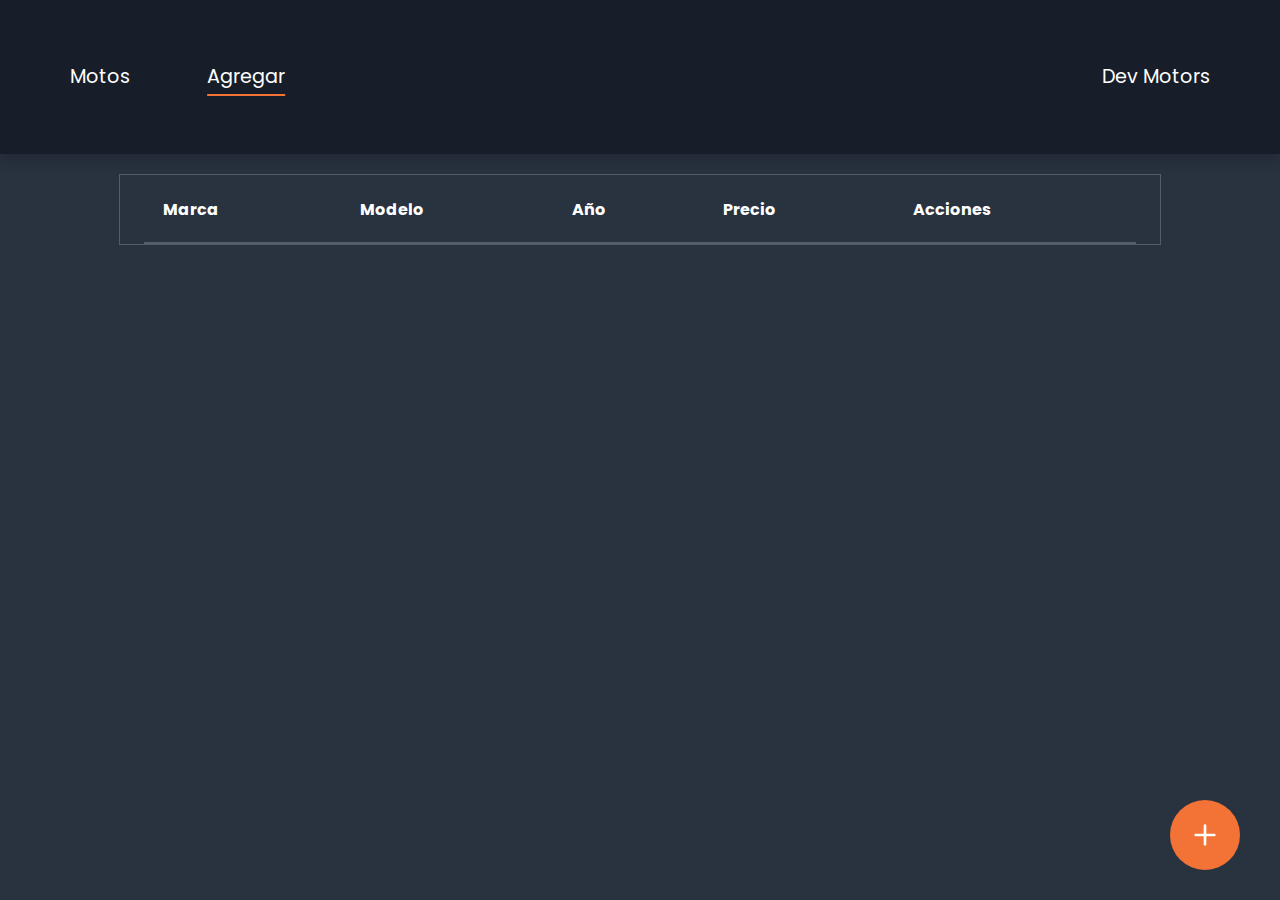
<file: Views/Admin.html>
<!DOCTYPE html>
<html lang="en">

<head>
    <meta charset="UTF-8">
    <meta name="viewport" content="width=device-width, initial-scale=1.0">

    <link rel="stylesheet" href="../CSS/Admin.css">
    <title>Document</title>
</head>

<body>

    <nav>
        <div class="sections">
            <li><a class="action" href="../Views/Index.html">Motos</a></li>
            <li><a href="../Views/Admin.html" class="currentLink action">Agregar</a></li>
        </div>
        <div>
            <a class="action" href="https://github.com/Diaz-coding-01/DevMotor-s">Dev Motors</a>
        </div>
    </nav>

    <div class="content">
        <div class="tableContainer">
            <table>
                <thead>
                    <tr>
                        <th>Marca</th>
                        <th>Modelo</th>
                        <th>Año</th>
                        <th>Precio</th>
                        <th>Acciones</th>
                    </tr>
                </thead>
                <tbody id="MotorsTbody">
                </tbody>
            </table>
        </div>
    </div>



    <button class="add-button" id="btnAgregar" title="Agregar Integrante">
        <svg xmlns="http://www.w3.org/2000/svg" width="32" height="32" viewBox="0 0 24 24" fill="none"
            stroke="currentColor" stroke-width="2" stroke-linecap="round" stroke-linejoin="round"
            class="lucide lucide-plus-icon lucide-plus">
            <path d="M5 12h14" />
            <path d="M12 5v14" />
        </svg>
    </button>

    <div id="modalAgregar" class="modal">
        <div class="modal-content">
            <form id="formAgregarMoto">
                <label>Marca:</label>
                <input type="text" id="txtMarca" name="marca" required>
                <label>Modelo:</label>
                <input type="text" id="txtModelo" name="modelo" required>
                <label>Año:</label>
                <input type="number" id="txtAnio" name="anio" min="1900" max="2100" required>
                <label>Precio:</label>
                <input type="number" id="txtPrecio" name="precio" min="500" required>
                <button type="submit" id="Guardar">Agregar</button>
            </form>
        </div>
    </div>

    <div id="modalEditar" class="modal">
        <div class="modal-content">
            <form id="frmEditar">
                <input type="hidden" id="idMoto">
                <label>Marca:</label>
                <input type="text" id="txtActualizarMarca" name="marca" required>
                <label>Modelo:</label>
                <input type="text" id="txtActualizarModelo" name="modelo" required>
                <label>Año:</label>
                <input type="number" id="txtActualizarAnio" name="anio" min="1900" max="2100" required>
                <label>Precio:</label>
                <input type="number" id="txtActualizarPrecio" name="precio" min="0" required>
                <button type="submit" id="Actualiza">Actualizar</button>
            </form>
        </div>
    </div>

    <script src="../Js/Admin.js"></script>
</body>

</html>
</file>
<file: CSS/Admin.css>
@import url('https://fonts.googleapis.com/css2?family=Poppins:ital,wght@0,100;0,200;0,300;0,400;0,500;0,600;0,700;0,800;1,100;1,200;1,300;1,400&display=swap');

html,
body {
    margin: 0;
    padding: 0;
    background-color: #29323F;
    font-family: "Poppins", sans-serif;
}


.modal {
  display: none;
}

.modal.visible {
  display: flex;
}

.add-button {
    position: fixed;
    right: 40px;
    bottom: 30px;
    background-color: #F37235;
    color: white;
    border-radius: 50%;
    border: none;
    height: 70px;
    width: 70px;
    box-shadow: 0px 6px 10px black rgba(0, 0, 0, 0.5);
    display: flex;
    justify-content: center;
    align-items: center;
    z-index: 1001;
    transition: transform 0.4s;
}

.action-link {
    color: #F37235;
    font-weight: 300;
    margin-right: 15px;
    cursor: pointer;
    text-decoration: none;
}

.add-button:hover {
    transform: scale(1.1);
}

.tabla-scroll {
    overflow-x: auto;
}

nav {
    background-color: #171E29;
    display: flex;
    justify-content: space-between;
    padding: 2em;
    align-items: center;
    height: 10vh;
    box-shadow: 0 8px 10px 0 rgba(23, 30, 41, 0.35);
}

.action {
    text-decoration: none;
    color: #FFFFFF;
    font-weight: 400;
    font-size: 1.2em;
    padding: 1em 2em;
}

.currentLink {
    text-decoration: underline;
    text-decoration-color: #F37235;
    text-underline-offset: 0.5em;
    text-decoration-thickness: 0.1em;
}

li {
    list-style: none;
}

.sections {
    display: flex;
    justify-content: center;
    align-items: center;
}

.tableContainer {
    border: 1px solid #545D6B;
    overflow-x: auto;
    width: 80%;
    margin: 0;
    overflow: hidden;
    padding: 0em 1.5em;
}

table {
    width: 100%;
    min-width: 150px;
    border-collapse: collapse;
    font-size: 1em;
    color: white;
    margin-top: 0.2em;
}

thead {
    font-weight: 500;
    color: white;
    border-bottom: 2px solid #545D6B;
}

td {
    white-space: nowrap;
    overflow: hidden;
    text-overflow: ellipsis;
    max-width: 180px;
}

th,
td {
    text-align: left;
    padding: 1.2em;
}

.content {
    height: 100%;
    box-sizing: border-box;
    overflow-y: auto;
    width: 100%;
    display: flex;
    justify-content: center;
    align-items: center;
    padding: 20px;
}

/*Modal*/

.modal {
    display: none;
    position: fixed;
    z-index: 1002;
    left: 0;
    top: 0;
    width: 100vw;
    height: 100vh;
    overflow: auto;
    background-color: rgba(0, 0, 0, 0.5);
    justify-content: center;
    align-items: center;
}

.modal-content {
    background: #171E29;
    color: #fff;
    padding: 2em;
    border: 1px solid #ffffff85;
    border-radius: 10px;
    min-width: 300px;
    max-width: 350px;
    width: 90%;
    box-shadow: 0 4px 24px #000a;
    display: flex;
    flex-direction: column;
    gap: 1em;
    align-items: center;
}

.modal-content form {
    width: 100%;
    display: flex;
    flex-direction: column;
    align-items: center;
}

.modal-content label {
    margin-top: 0.5em;
    align-self: flex-start;
    margin-bottom: 0.2em;
}

.close {
    right: 1em;
    top: 1em;
    font-size: 1.5em;
    cursor: pointer;
}

.modal-content label {
    margin-top: 0.5em;
}

.modal-content input {
    margin-bottom: 1em;
    padding: 1em;
    border-radius: 5px;
    border: none;
    width: 92%;
    border: 2px solid #626872;
    background-color: #37404D;
    color: #FFFFFF;
}

.modal-content button {
    margin: 0.5em;
    background: #F37235;
    color: #fff;
    border: none;
    padding: 1.2em 1.5em;
    width: 100%;
    border-radius: 5px;
    cursor: pointer;
    font-weight: bold;
}
</file>
